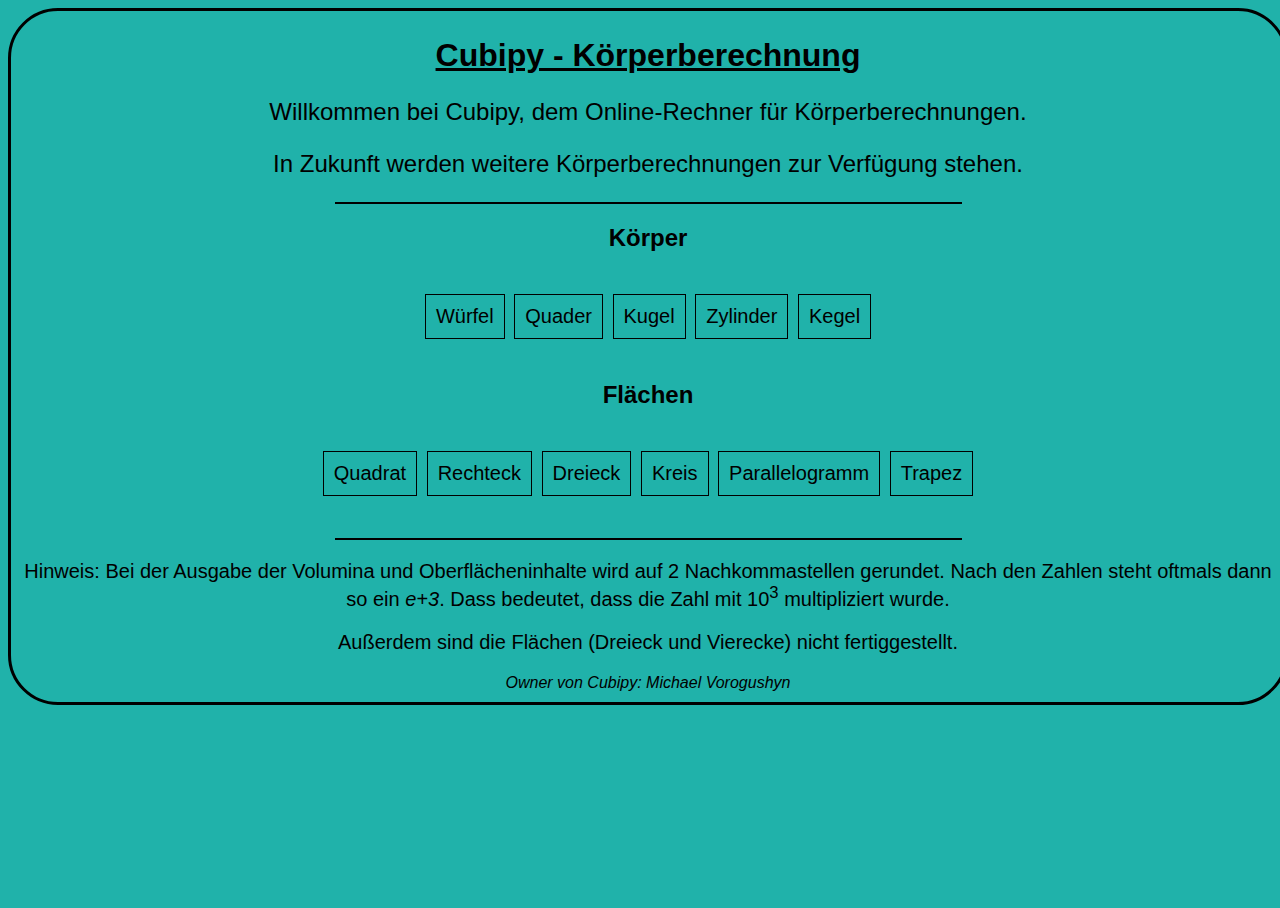
<file: index.html>
<!DOCTYPE html>
<html>

  <head>
    <meta charset="utf-8">
    <meta name="viewport" content="width=device-width">
    <title>Cubipy</title>
    <link href="style.css" rel="stylesheet" type="text/css" />
  </head>

  <body>
    <div id="body">
      <h1>Cubipy - Körperberechnung</h1>

      <p id="introText">Willkommen bei Cubipy, dem Online-Rechner für Körperberechnungen.</p>
      <p id="introText">In Zukunft werden weitere Körperberechnungen zur Verfügung stehen.</p>

      <hr>

      <h2>Körper</h2>
      <ul>
        <a href="bodies/würfel.html">
          <li>
            Würfel
          </li>
        <a href="bodies/quader.html">
          <li>
            Quader
          </li>
        </a>
        <a href="bodies/kugel.html">
          <li>
            Kugel
          </li>
        </a>
        <a href="bodies/zylinder.html">
          <li>
            Zylinder
          </li>
        </a>
        <a href="bodies/kegel.html">
          <li>
            Kegel
          </li>
        </a>        
      </ul>

      <h2>Flächen</h2>
      <ul>
        <a href="shapes/quadrat.html">
          <li>
            Quadrat
          </li>
        </a>
        <a href="shapes/rechteck.html">
          <li>
            Rechteck
          </li>
        </a>
        <a href="shapes/dreieck.html">
          <li>
            Dreieck
          </li>
        </a>
        <a href="shapes/kreis.html">
          <li>
            Kreis
          </li>
        </a>
        <a href="shapes/parallelogramm.html">
          <li>
            Parallelogramm
          </li>
        </a>
        <a href="shapes/trapez.html">
          <li>
            Trapez
          </li>
        </a>
      </ul>
      
      <hr>

      <footer>
        <p>
          Hinweis: Bei der Ausgabe der Volumina und Oberflächeninhalte wird auf 2 Nachkommastellen gerundet. Nach den Zahlen steht oftmals
          dann so ein <i>e+3</i>. Dass bedeutet, dass die Zahl mit 10<sup>3</sup> multipliziert wurde.
        </p>
        <p>
          Außerdem sind die Flächen (Dreieck und Vierecke) nicht fertiggestellt.
        </p>
        <i>Owner von Cubipy: Michael Vorogushyn</i>
      </footer>
    </div>

  </body>

</html>
</file>
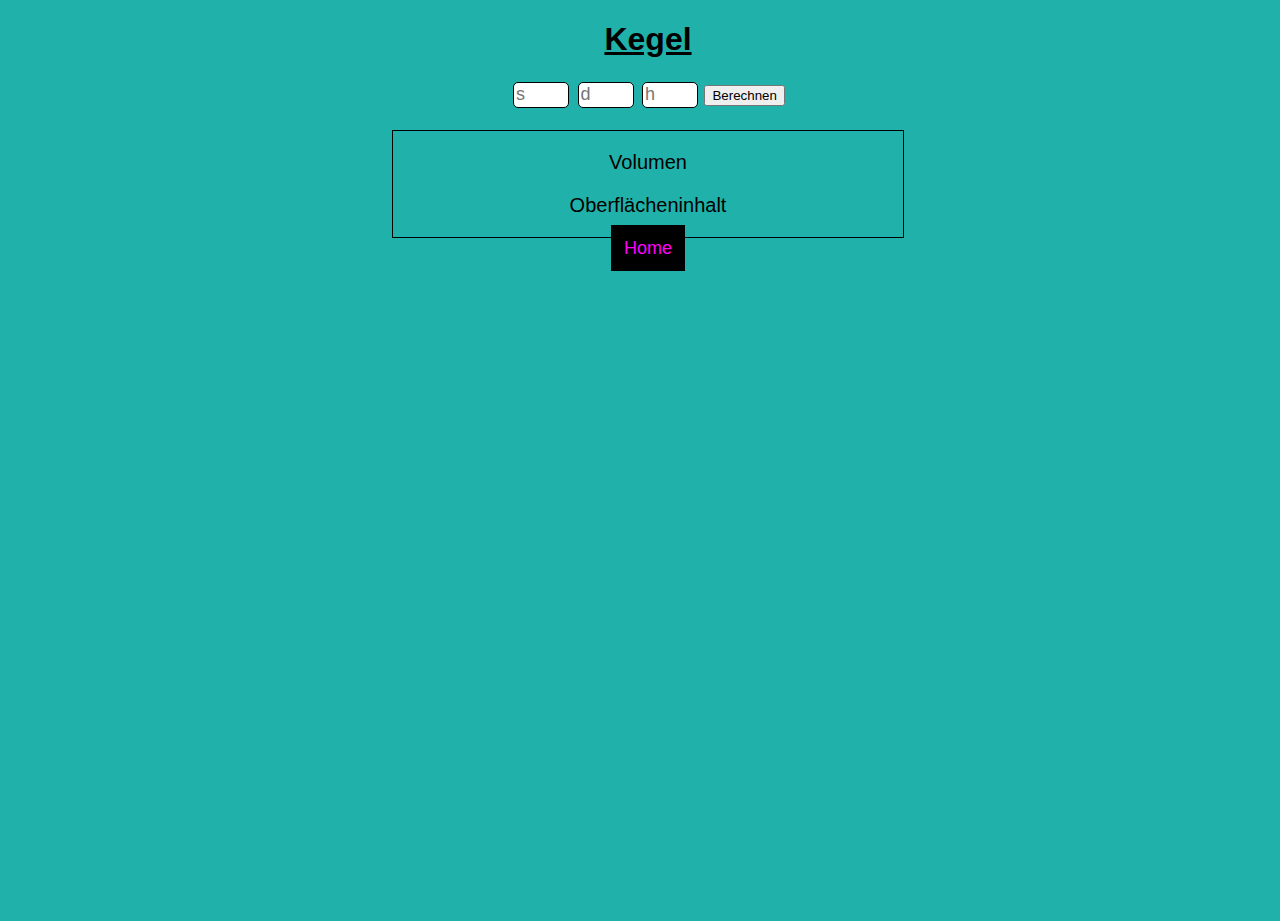
<file: kegel.html>
<!DOCTYPE html>
<html lang="de">
<head>
    <meta charset="UTF-8">
    <title>Cubipy - Kegel</title>

    <link rel="stylesheet" href="style.css">
</head>
<body>
    <h1>Kegel</h1>
    <!-- 
    TODO: Infotext hinzufügen
    TODO: formatieren
    TODO: Bildchen einfügen
    TODO: Link to index.html
    -->

    <input type="number" id="mantellinie" placeholder="s">
    <input type="number" id="diameter" placeholder="d">
    <input type="number" id="height" placeholder="h">

    <button onclick="calculate()">Berechnen</button>

    <div id="result">
        <p id="volumen">Volumen</p>
        <p id="OA">Oberflächeninhalt</p>
    </div>
    
    <a href="index.html" id="home">Home</a>
    
    <script src="script_kegel.js"></script>
</body>
</html>
</file>
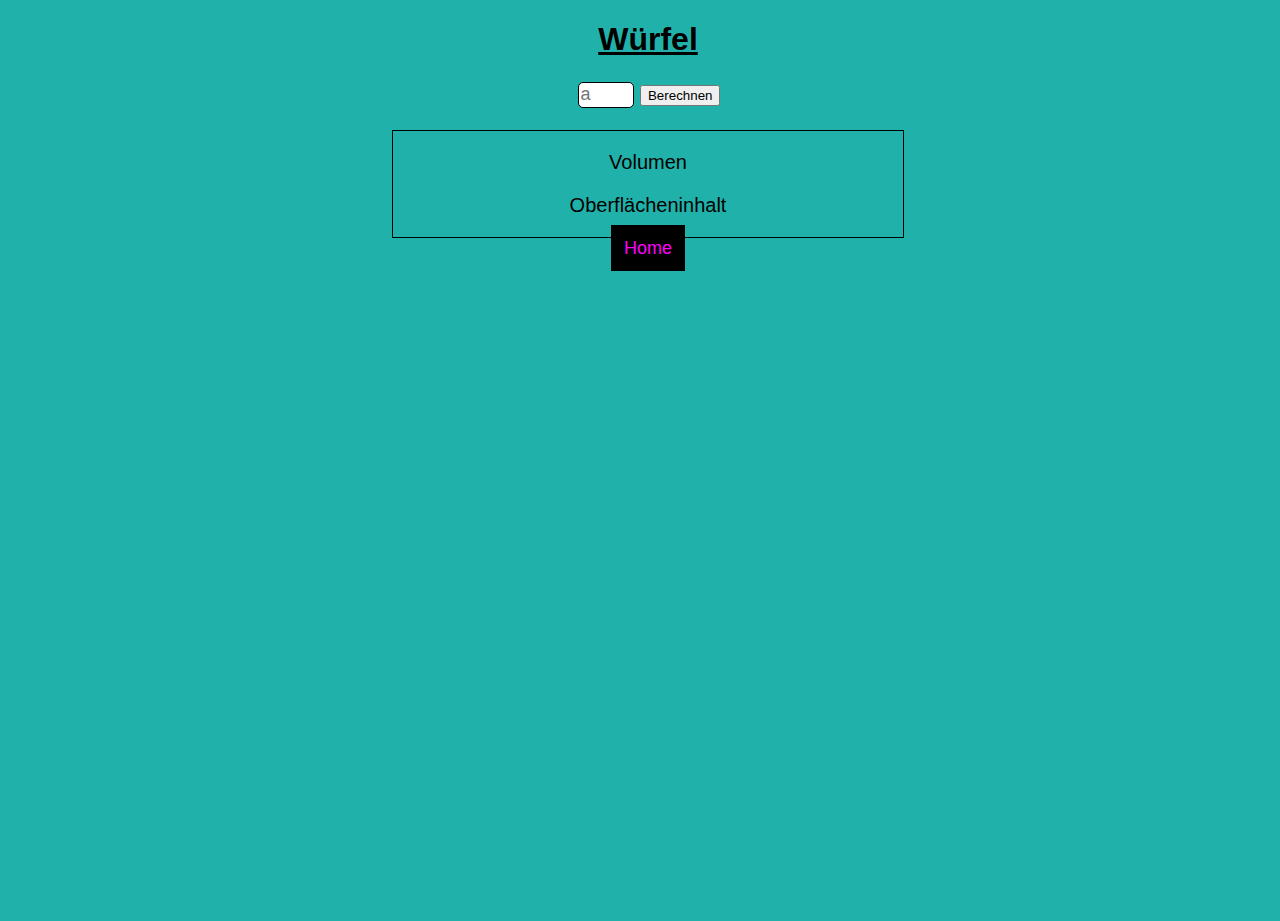
<file: würfel.html>
<!DOCTYPE html>
<html lang="de">
<head>
    <meta charset="UTF-8">
    <link rel="stylesheet" href="style.css">
    <title>Cubipy - Würfel</title>
</head>
<body>
    <h1>Würfel</h1>

    <!-- 
    TODO: Infotext hinzufügen
    TODO: formatieren
    TODO: Bildchen einfügen
    -->

    <input type="number" id="a" placeholder="a">

    <button onclick="calculate()">Berechnen</button>

    <div id="result">
        <p id="volumen">Volumen</p>
        <p id="OA">Oberflächeninhalt</p>
    </div>
    <a href="index.html" id="home">Home</a>
    <script src="script_würfel.js"></script>
</body>
</html>
</file>
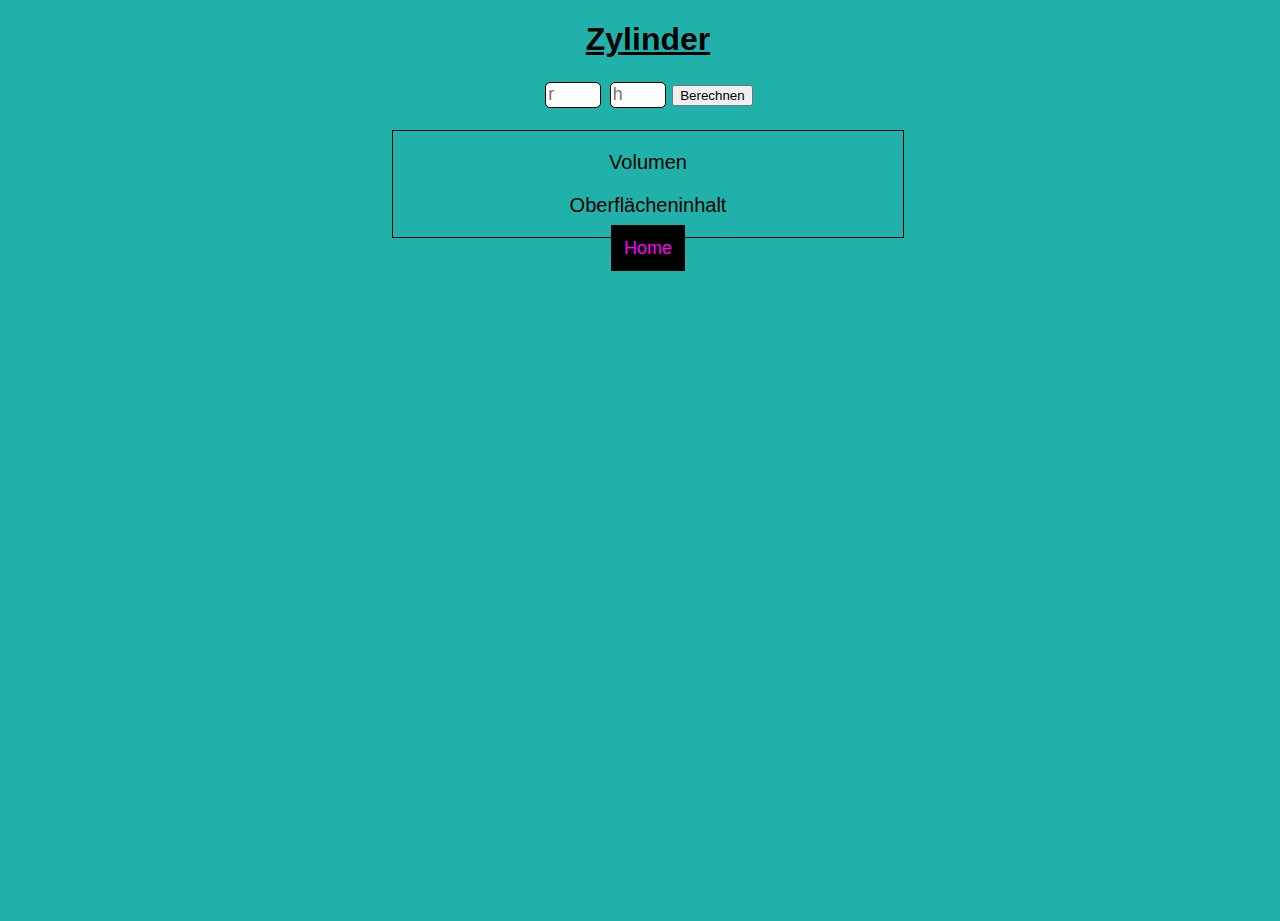
<file: zylinder.html>
<!DOCTYPE html>
<html lang="de">
<head>
    <meta charset="UTF-8">
    <link rel="stylesheet" href="style.css">
    <title>Cubipy - Zylinder</title>
</head>
<body>
    <h1>Zylinder</h1>

    <!-- 
    TODO: Infotext hinzufügen
    TODO: formatieren
    TODO: Bildchen einfügen
    -->

    <input type="number" id="radius" placeholder="r">
    <input type="number" id="height" placeholder="h">

    <button onclick="calculate()">Berechnen</button>

    <div id="result">
        <p id="volumen">Volumen</p>
        <p id="OA">Oberflächeninhalt</p>
    </div>
    <a href="index.html" id="home">Home</a>
    <script src="script_zylinder.js"></script>
</body>
</html>
</file>
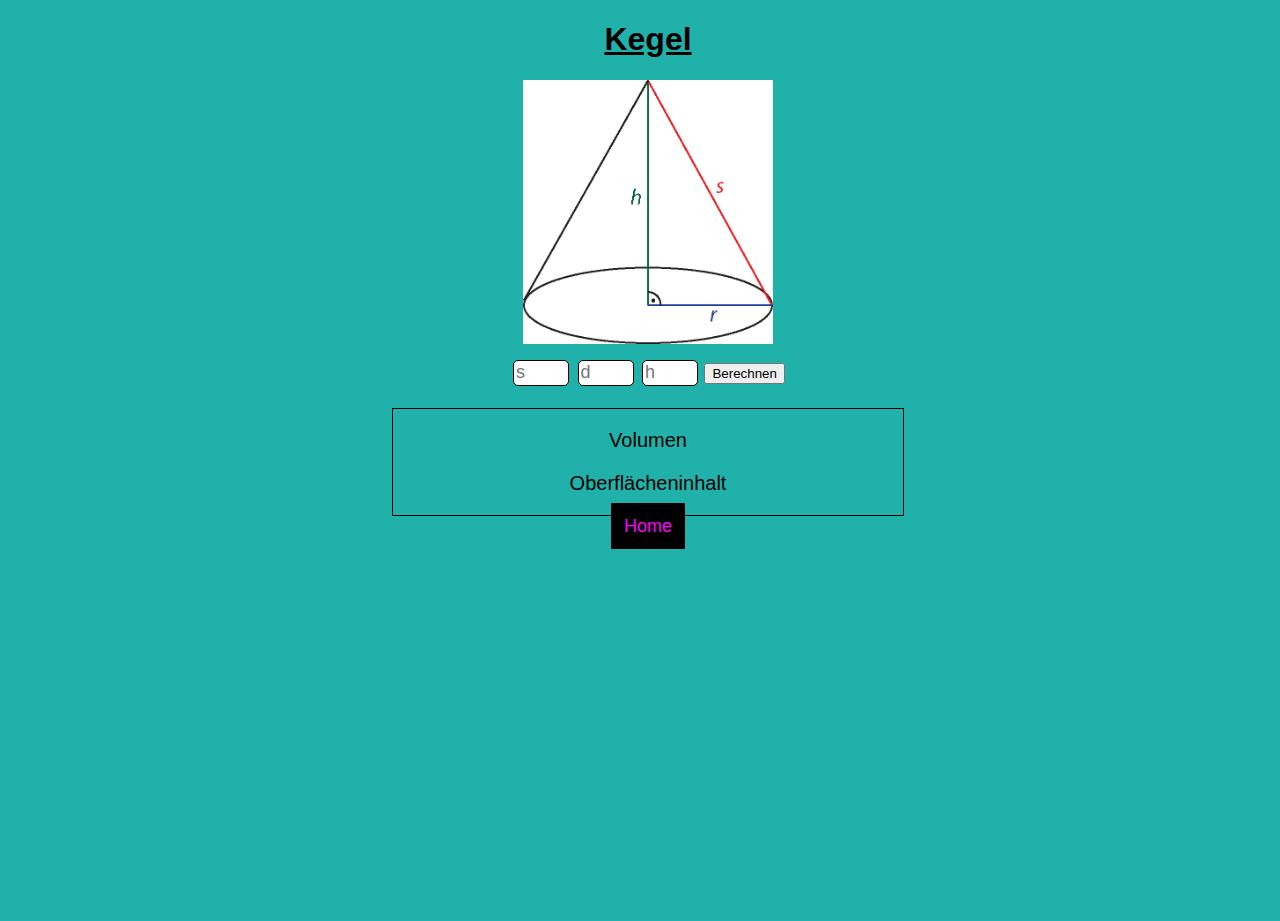
<file: bodies/kegel.html>
<!DOCTYPE html>
<html lang="de">
<head>
    <meta charset="UTF-8">
    <title>Cubipy - Kegel</title>

    <link rel="stylesheet" href="../style.css">
</head>
<body>
    <h1>Kegel</h1>
    <!-- 
    TODO: Infotext hinzufügen
    -->

    <img src="img/Kegel.png" alt="Kegel" style="width: 250px; margin-bottom: 10px;">

    <br>

    <input type="number" id="mantellinie" placeholder="s">
    <input type="number" id="diameter" placeholder="d">
    <input type="number" id="height" placeholder="h">

    <button onclick="calculate()">Berechnen</button>

    <div id="result">
        <p id="volumen">Volumen</p>
        <p id="OA">Oberflächeninhalt</p>
    </div>
    
    <a href="../index.html" id="home">Home</a>
    
    <script src="js/script_kegel.js"></script>
</body>
</html>
</file>
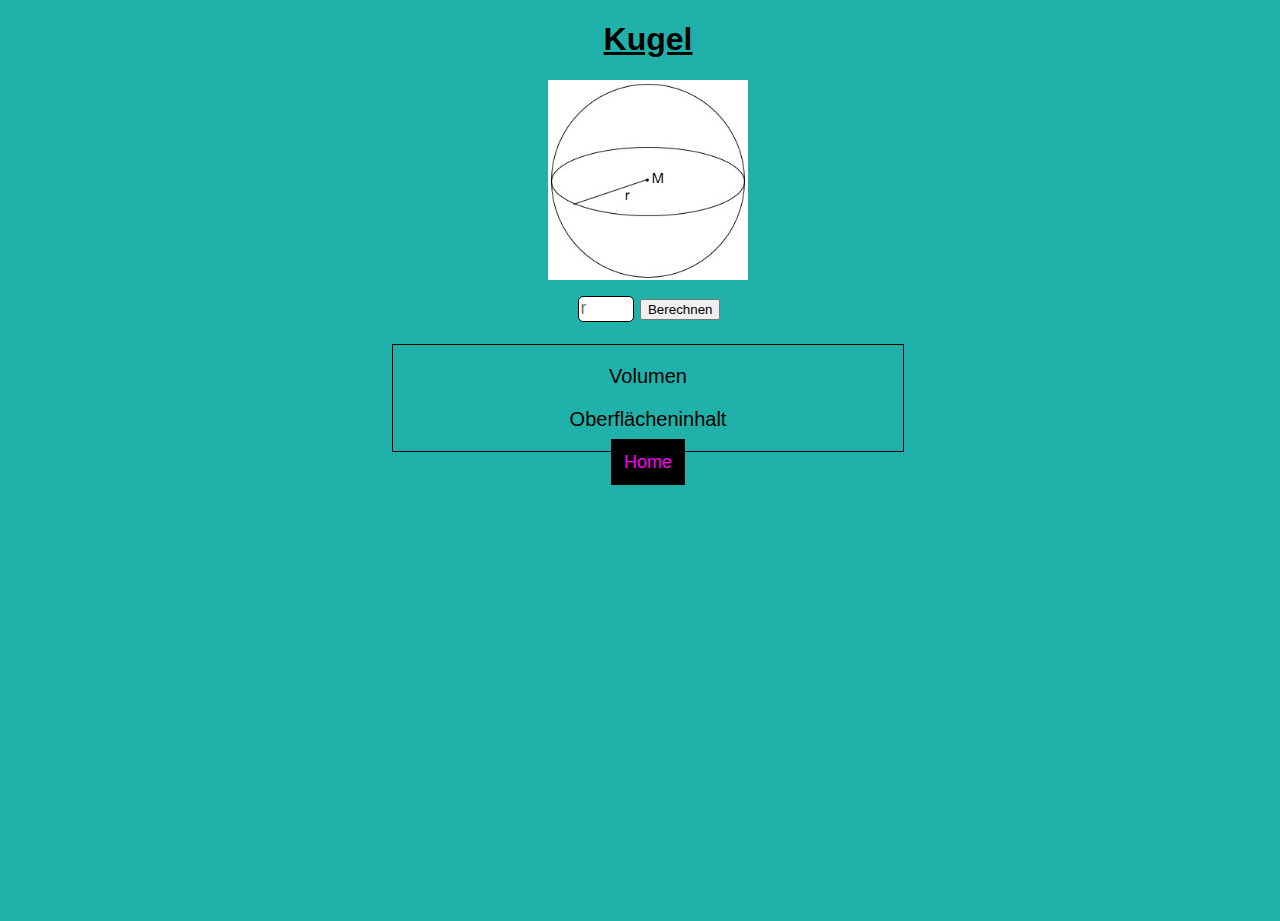
<file: bodies/kugel.html>
<!DOCTYPE html>
<html lang="de">
<head>
    <meta charset="UTF-8">
    <title>Cubipy - Kugel</title>

    <link rel="stylesheet" href="../style.css">
</head>
<body>
    <h1>Kugel</h1>

    <!-- 
    TODO: Infotext hinzufügen
    -->

    <img src="img/kugel.jpg" alt="kugel" style="width: 200px; margin-bottom: 10px;">

    <br>

    <input type="number" id="radius" placeholder="r">

    <button onclick="calculate()">Berechnen</button>

    <div id="result">
        <p id="volumen">Volumen</p>
        <p id="OA">Oberflächeninhalt</p>
    </div>

    <a href="../index.html" id="home">Home</a>

    <script src="js/script_kugel.js"></script>
</body>
</html>
</file>
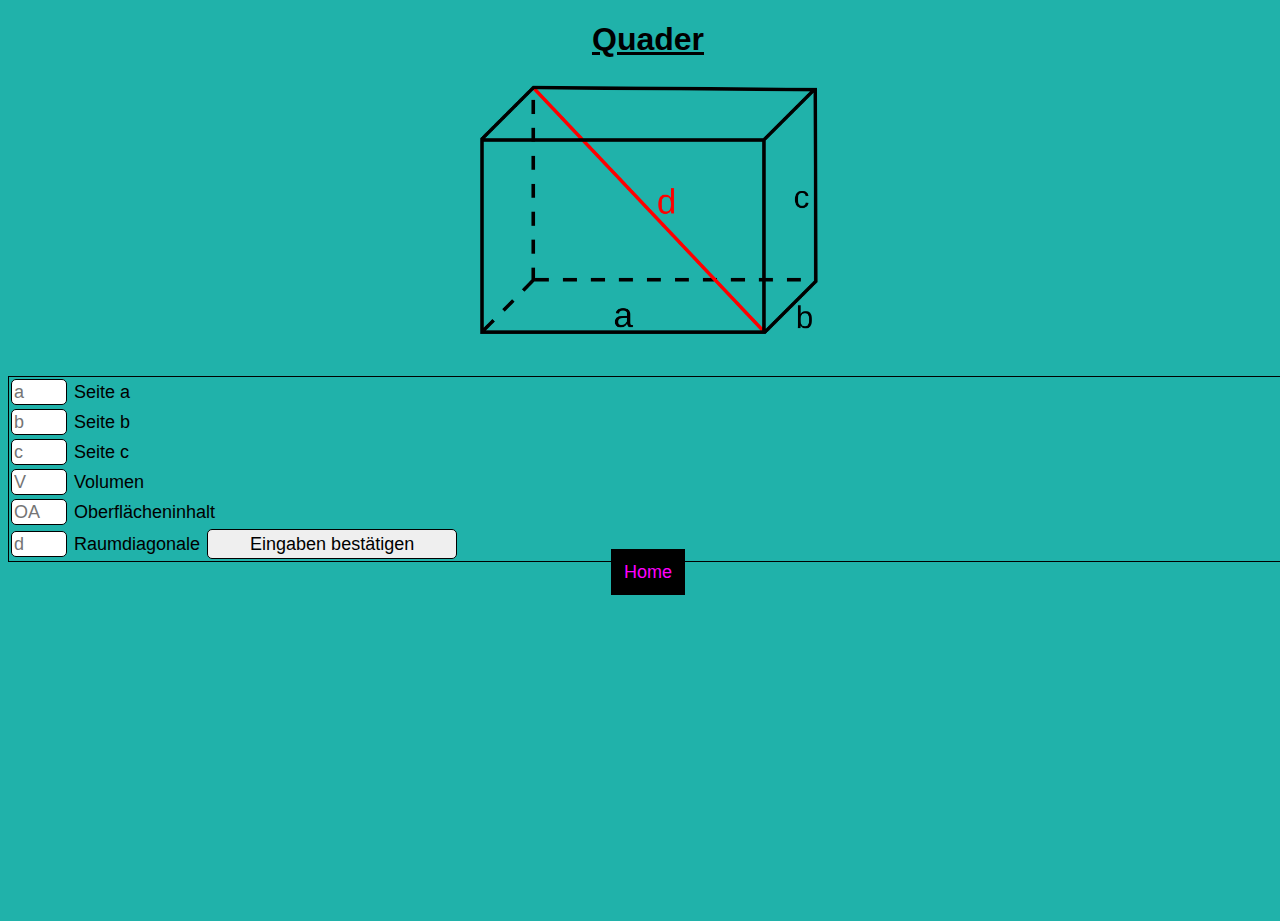
<file: bodies/quader.html>
<!DOCTYPE html>
<html lang="de">
<head>
    <meta charset="UTF-8">
    <title>Cubipy - Quader</title>
    <link rel="stylesheet" href="../style.css">
</head>
<body>
    <h1>Quader</h1>

    <!-- 
    TODO: Infotext hinzufügen
    -->

    <img src="img/quader.png" alt="Quader" style="width: 350px; margin-bottom: 10px;">

    <br>
    
    <div id="inputfields">
        <input type="number" id="a" class="checkbox" placeholder="a">
        <label for="a">Seite a</label>

        <br>

        <input type="number" id="b" class="checkbox" placeholder="b">
        <label for="b">Seite b</label>

        <br>

        <input type="number" id="c" class="checkbox" placeholder="c">
        <label for="c">Seite c</label>

        <br>

        <input type="number" id="v" class="checkbox" placeholder="V">
        <label for="v">Volumen</label>

        <br>

        <input type="number" id="o" class="checkbox" placeholder="OA">
        <label for="o">Oberflächeninhalt</label>

        <br>

        <input type="number" id="d" class="checkbox" placeholder="d">
        <label for="d">Raumdiagonale</label>

        <button id="checkbox" onclick="calculate()">Eingaben bestätigen</button>
    </div>

    <a href="../index.html" id="home">Home</a>

    <script src="js/script_quader.js"></script>
</body>

</html>
</file>
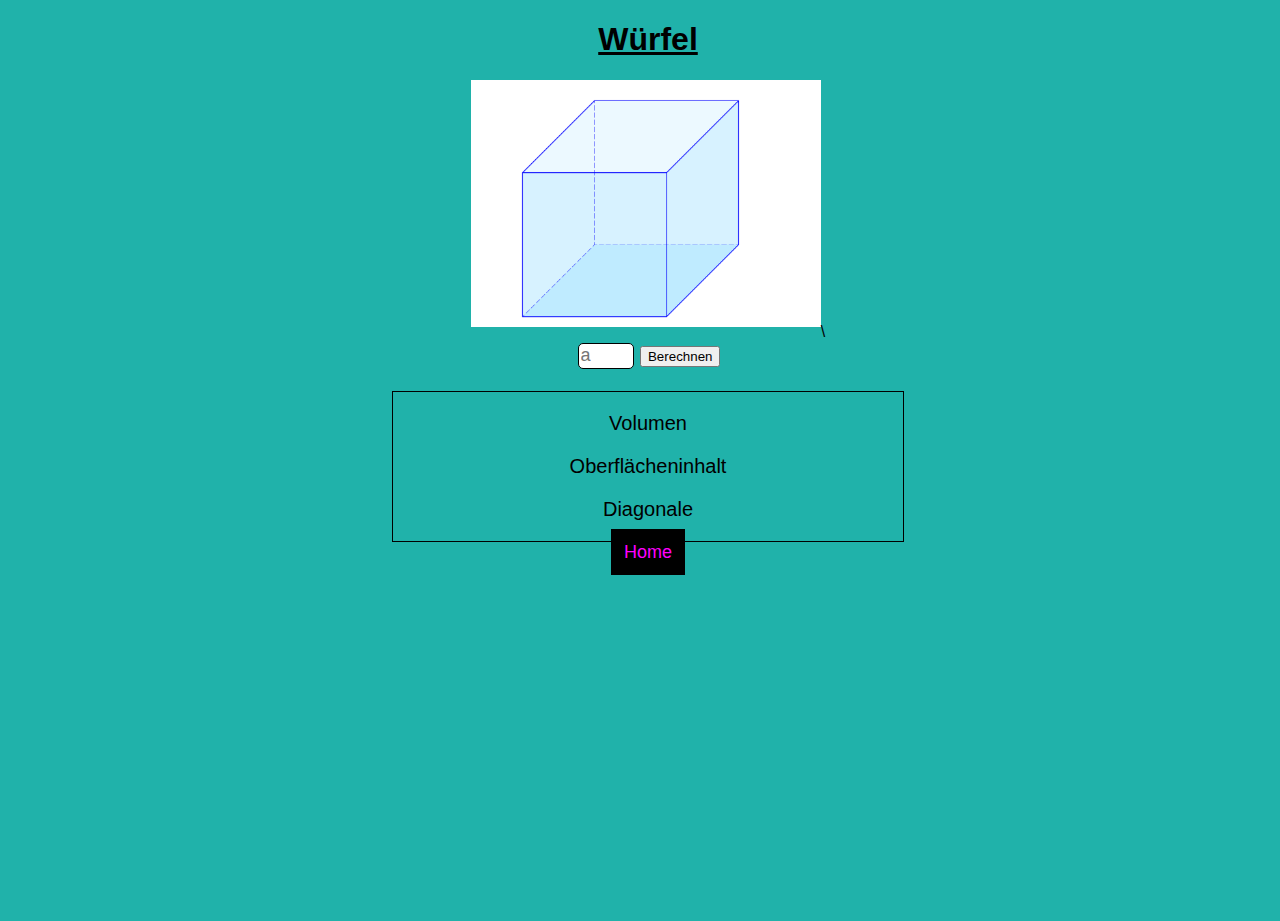
<file: bodies/würfel.html>
<!DOCTYPE html>
<html lang="de">
<head>
    <meta charset="UTF-8">
    <link rel="stylesheet" href="../style.css">
    <title>Cubipy - Würfel</title>
</head>
<body>
    <h1>Würfel</h1>

    <!-- 
    TODO: Infotext hinzufügen
    -->

    <img src="img/wuerfel.png" alt="wuerfel" style="width: 350px; margin-bottom: 10px;">\

    <br>

    <input type="number" id="a" placeholder="a">

    <button onclick="calculate()">Berechnen</button>

    <div id="result">
        <p id="volumen">Volumen</p>
        <p id="OA">Oberflächeninhalt</p>
        <p id="diagonale">Diagonale</p>
    </div>
    <a href="../index.html" id="home">Home</a>
    <script src="js/script_würfel.js"></script>
</body>
</html>
</file>
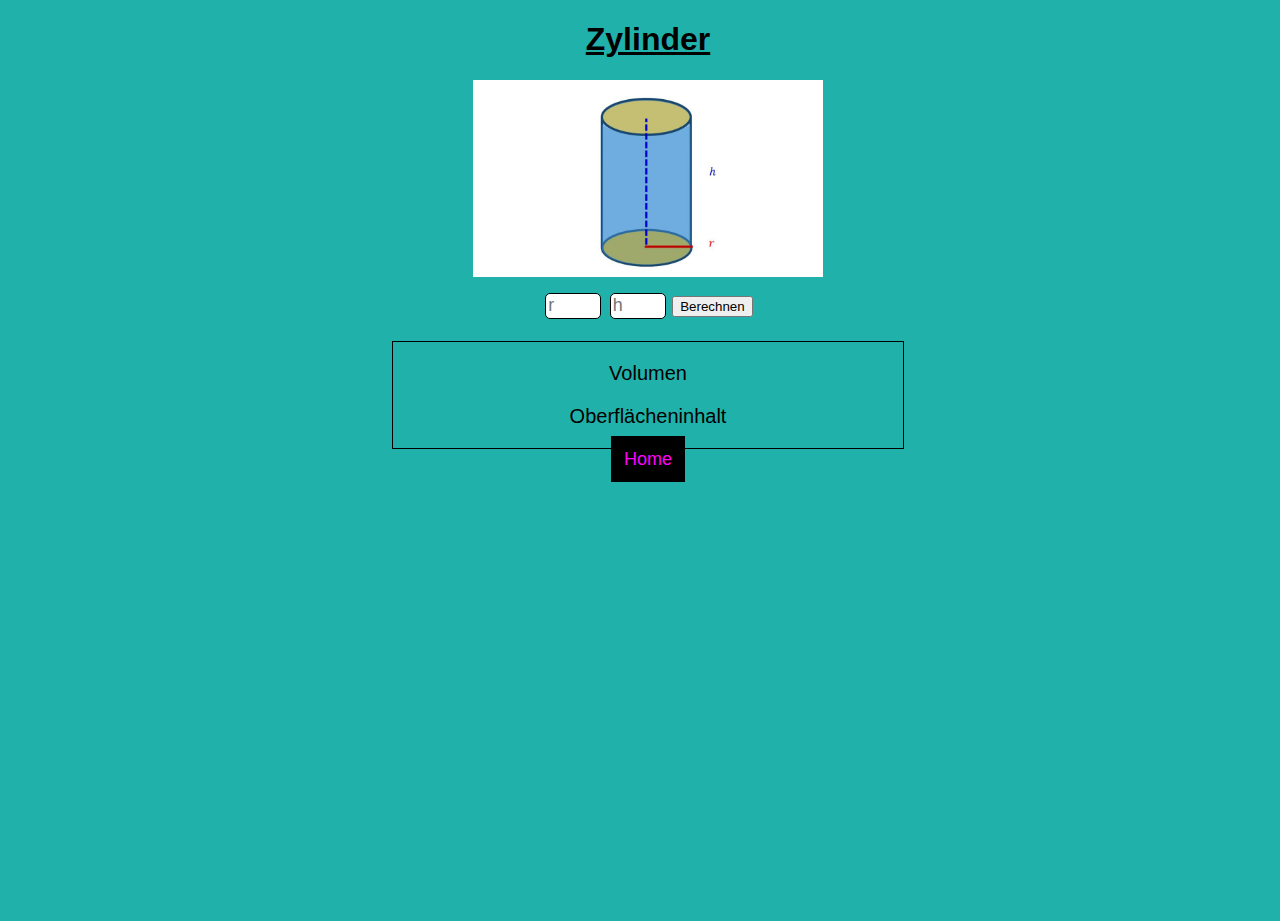
<file: bodies/zylinder.html>
<!DOCTYPE html>
<html lang="de">
<head>
    <meta charset="UTF-8">
    <link rel="stylesheet" href="../style.css">
    <title>Cubipy - Zylinder</title>
</head>
<body>
    <h1>Zylinder</h1>

    <!-- 
    TODO: Infotext hinzufügen
    -->

    <img src="img/zylinder.jpg" alt="zylinder" style="width: 350px; margin-bottom: 10px;">

    <br>

    <input type="number" id="radius" placeholder="r">
    <input type="number" id="height" placeholder="h">

    <button onclick="calculate()">Berechnen</button>

    <div id="result">
        <p id="volumen">Volumen</p>
        <p id="OA">Oberflächeninhalt</p>
    </div>

    <a href="../index.html" id="home">Home</a>
    <script src="js/script_zylinder.js"></script>
</body>
</html>
</file>
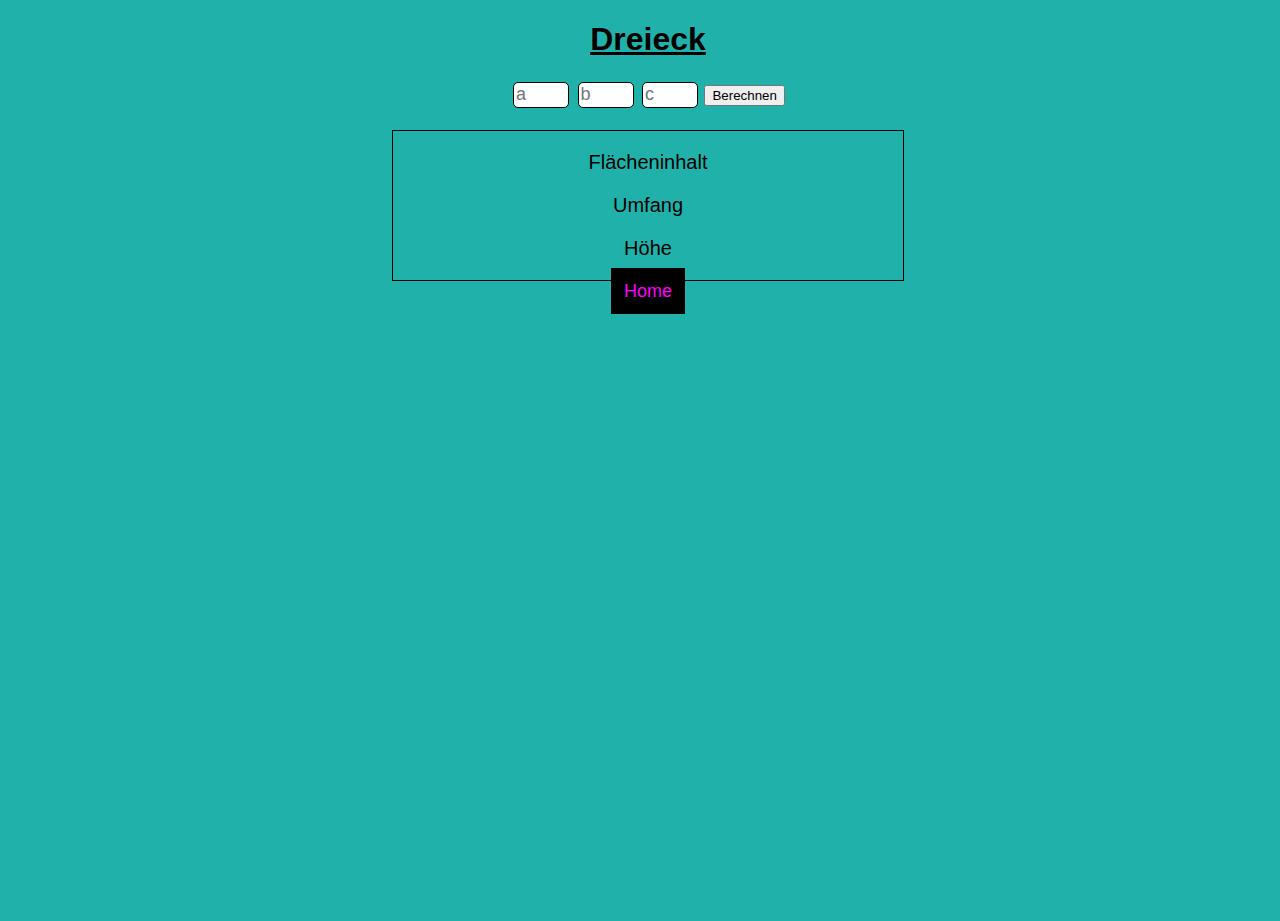
<file: shapes/dreieck.html>
<!DOCTYPE html>
<html lang="de">
<head>
    <meta charset="UTF-8">
    <title>Cubipy - Dreieck</title>
    <link rel="stylesheet" href="../style.css">
</head>
<body>
    <h1>Dreieck</h1>

    <!-- 
    TODO: Infotext hinzufügen
    TODO: formatieren
    TODO: Bildchen einfügen 
    -->
    
    <input type="number" id="a" placeholder="a">
    <input type="number" id="b" placeholder="b">
    <input type="number" id="c" placeholder="c">


    <button onclick="calculate()">Berechnen</button>

    <div id="result">
        <p id="A">Flächeninhalt</p>
        <p id="u">Umfang</p>
        <p id="h">Höhe</p>
    </div>

    <a href="../index.html" id="home">Home</a>

    <script src="script_dreieck.js"></script>
</body>

</html>
</file>
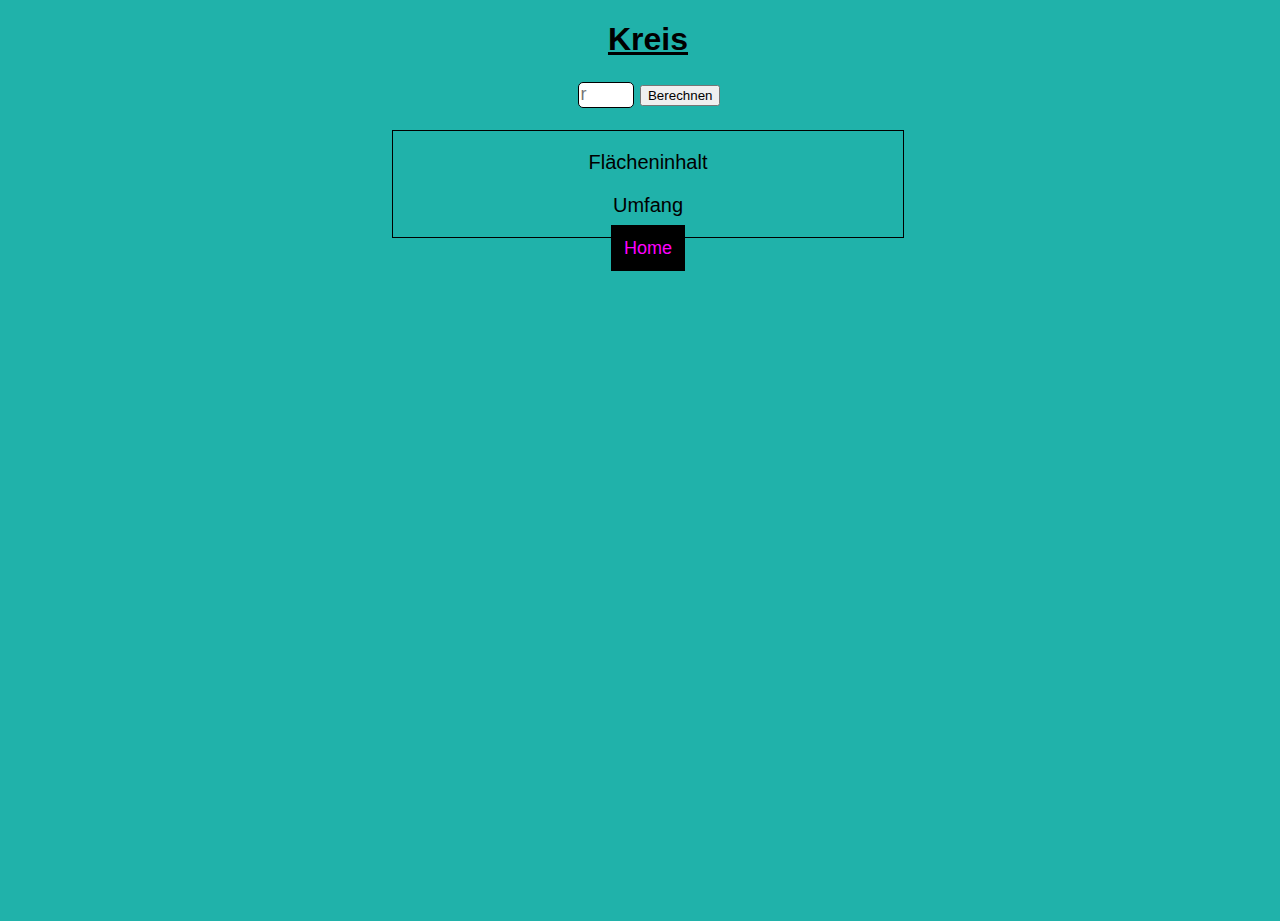
<file: shapes/kreis.html>
<!DOCTYPE html>
<html lang="de">
<head>
    <meta charset="UTF-8">
    <title>Cubipy - Kreis</title>
    <link rel="stylesheet" href="../style.css">
</head>
<body>
    <h1>Kreis</h1>

    <!-- 
    TODO: Infotext hinzufügen
    TODO: formatieren
    TODO: Bildchen einfügen 
    -->
    
    <input type="number" id="radius" placeholder="r">

    <button onclick="calculate()">Berechnen</button>

    <div id="result">
        <p id="A">Flächeninhalt</p>
        <p id="u">Umfang</p>
    </div>

    <a href="../index.html" id="home">Home</a>

    <script src="script_kreis.js"></script>
</body>

</html>
</file>
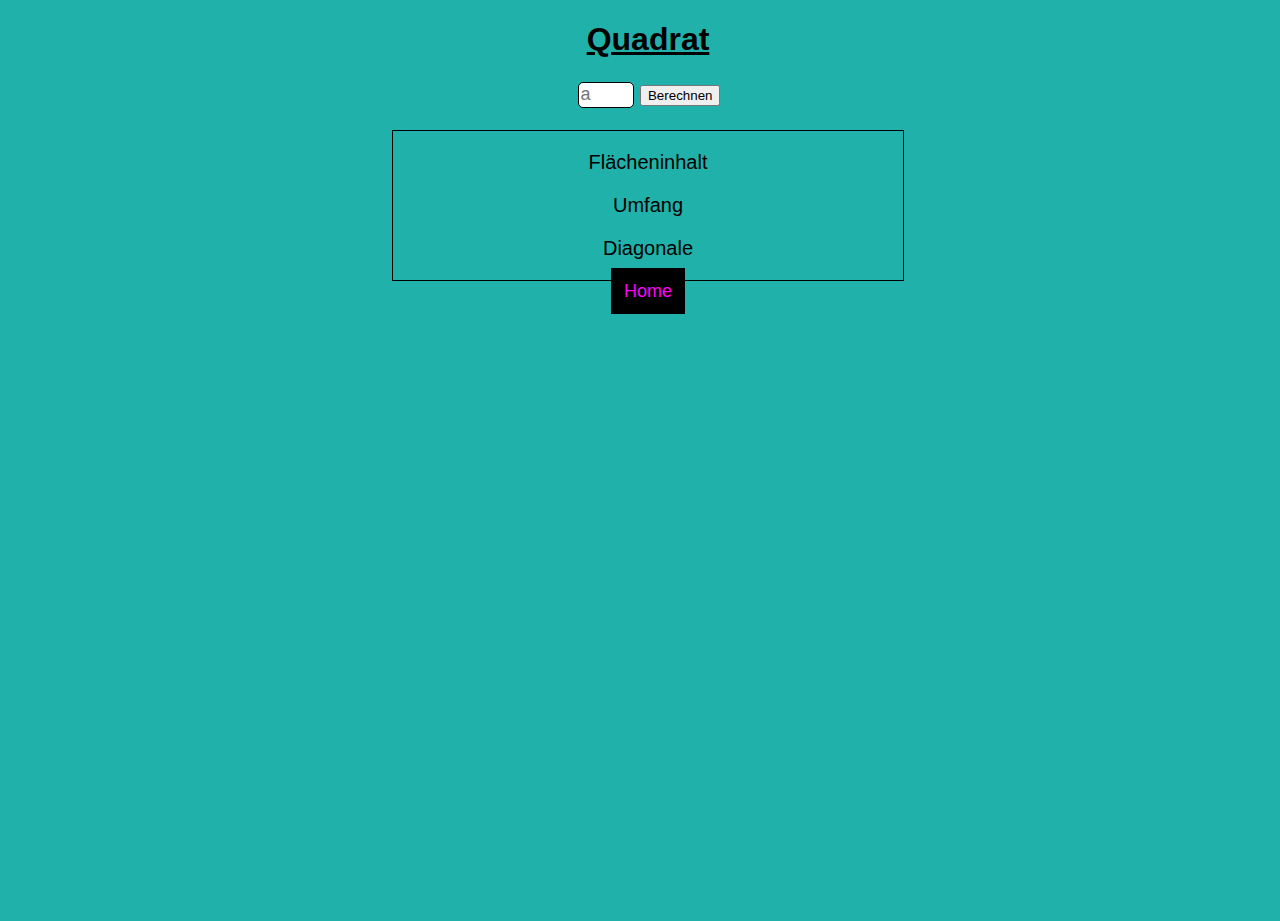
<file: shapes/quadrat.html>
<!DOCTYPE html>
<html lang="de">
<head>
    <meta charset="UTF-8">
    <title>Cubipy - Quadrat</title>
    <link rel="stylesheet" href="../style.css">
</head>
<body>
    <h1>Quadrat</h1>

    <!-- 
    TODO: Infotext hinzufügen
    TODO: formatieren
    TODO: Bildchen einfügen 
    -->
    
    <input type="number" id="side" placeholder="a">

    <button onclick="calculate()">Berechnen</button>

    <div id="result">
        <p id="A">Flächeninhalt</p>
        <p id="u">Umfang</p>
        <p id="diagonal">Diagonale</p>
    </div>

    <a href="../index.html" id="home">Home</a>

    <script src="script_quadrat.js"></script>
</body>

</html>
</file>
<file: style.css>
html {
  height: 100%;
  width: 100%;
  text-align: center;
}

body {
  background-color: lightseagreen;
  height: 100%;
  width: 100%;
  overflow: hidden;

  font-family: "Helvetica Neue", Helvetica, Arial, sans-serif;
}

div#body {
  border: 3px solid black;
  padding: 10px;
  padding-top: 5px;
  border-radius: 50px;
}

h1 {
  text-decoration: underline;
  font-size: 32px;
}

p#introText {
  font-size: 24px;
}

hr {
  width: 50%;
  height: 2px;
  background: black;
  border: black;
}

ul {
  list-style-type: none;
  padding: 20px;
  font-size: 20px;
}

li {
  display: inline-block;
  padding: 10px;
  border: 1px solid black;
  margin: 2px;
}

li:hover {
  background: white;
}

a {
  text-decoration: none;
  color: black;
}

input {
  padding: 5 px;
  font-size: 18px;
  border: 1px solid black;
  border-radius: 5px;
  /* make the input boxes bigger */
  width: 50px;
  height: 22px;
  font-size: 18px;
  margin: 2px;
}

div#inputfields {
  margin-top: 20px;
  font-size: 18px;
  border: 1px solid black;
  text-align: left;
}

button#checkbox {
  padding: 5 px;
  font-size: 18px;
  border: 1px solid black;
  border-radius: 5px;
  /* make the input boxes bigger */
  width: 250px;
  height: 30px;
  font-size: 18px;
  margin: 2px;
}

div#result {
  margin-top: 20px;
  font-size: 18px;
  border: 1px solid black;
  margin-right: 30%;
  margin-left: 30%;
}

p {
  font-size: 20px;
}

a#home {
  text-decoration: none;
  padding: 12px;
  font-size: 18px;
  color: magenta;
  border: 1px solid black;
  background: black;
}
</file>
